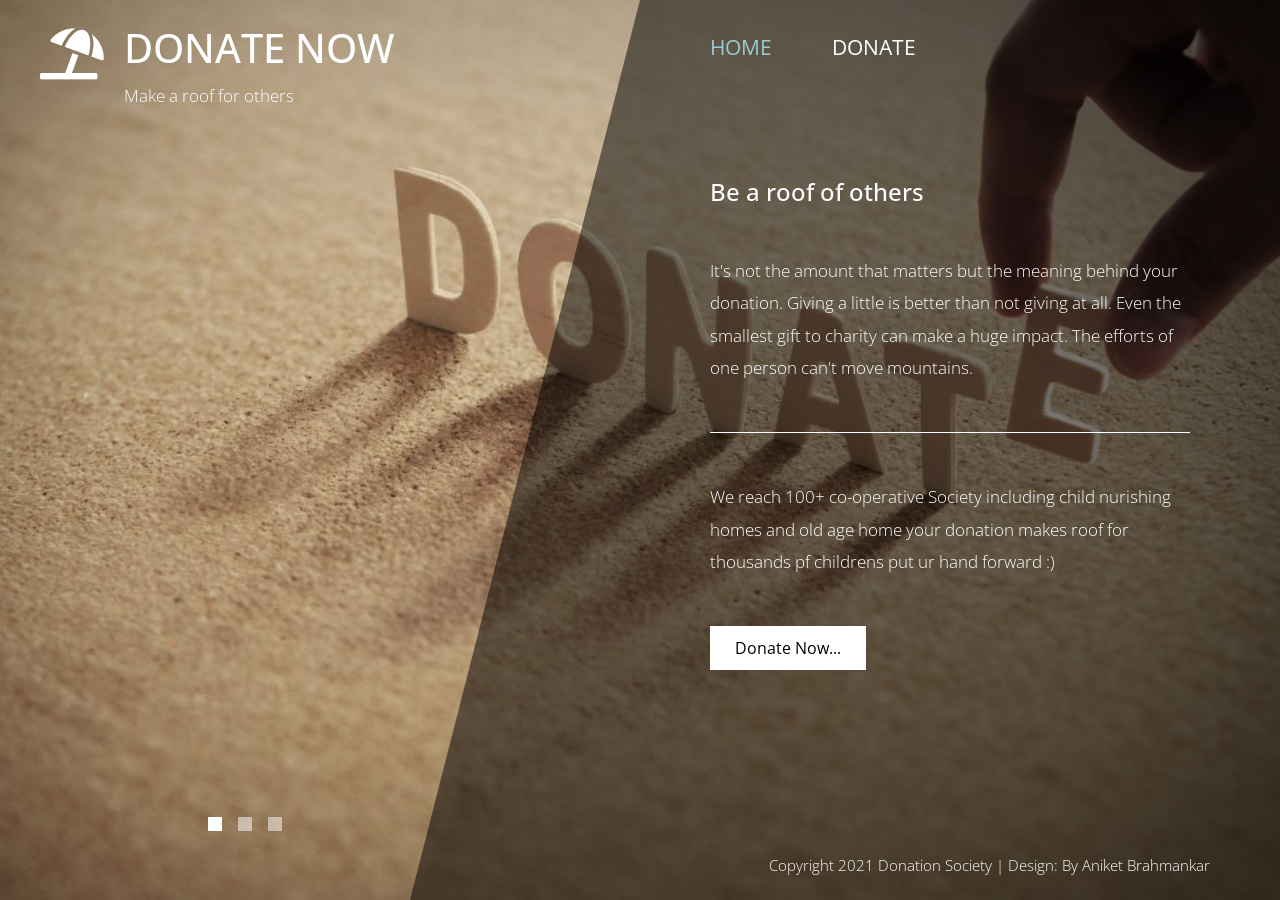
<file: index.html>
<!DOCTYPE html>
<html lang="en">

<head>
    <meta charset="UTF-8">
    <meta name="viewport" content="width=device-width, initial-scale=1.0">
    <meta http-equiv="X-UA-Compatible" content="ie=edge">
    <title>Diagoona HTML CSS Template</title>
    <link href="https://fonts.googleapis.com/css?family=Open+Sans:300,400" rel="stylesheet" /> <!-- https://fonts.google.com/ -->
    <link href="css/bootstrap.min.css" rel="stylesheet" /> <!-- https://getbootstrap.com/ -->
    <link href="fontawesome/css/all.min.css" rel="stylesheet" /> <!-- https://fontawesome.com/ -->
    <link href="css/templatemo-diagoona.css" rel="stylesheet" />
<!--

TemplateMo 550 Diagoona

https://templatemo.com/tm-550-diagoona

-->
</head>

<body style="background: url('img/diagoona-bg-1.jpg');">
    <div class="tm-container">        
        <div>
            <div class="tm-row pt-4">
                <div class="tm-col-left">
                    <div class="tm-site-header media">
                        <i class="fas fa-umbrella-beach fa-3x mt-1 tm-logo"></i>
                        <div class="media-body">
                            <h1 class="tm-sitename text-uppercase">Donate Now</h1>
                            <p class="tm-slogon">Make a roof for others</p>
                        </div>        
                    </div>
                </div>
                <div class="tm-col-right">
                    <nav class="navbar navbar-expand-lg" id="tm-main-nav">
                        <button class="navbar-toggler toggler-example mr-0 ml-auto" type="button" 
                            data-toggle="collapse" data-target="#navbar-nav" 
                            aria-controls="navbar-nav" aria-expanded="false" aria-label="Toggle navigation">
                            <span><i class="fas fa-bars"></i></span>
                        </button>
                        <div class="collapse navbar-collapse tm-nav" id="navbar-nav">
                            <ul class="navbar-nav text-uppercase">
                                <li class="nav-item active">
                                    <a class="nav-link tm-nav-link" href="#">Home <span class="sr-only">(current)</span></a>
                                </li>
                                <li class="nav-item">
                                    <a class="nav-link tm-nav-link" href="pay.html">Donate</a>
                                </li>

                            </ul>                            
                        </div>                        
                    </nav>
                </div>
            </div>
            
            <div class="tm-row">
                <div class="tm-col-left"></div>
                <main class="tm-col-right">
                    <section class="tm-content">
                        <h2 class="mb-5 tm-content-title">Be a roof of others</h2>
                        <p class="mb-5">It's not the amount that matters but the meaning behind your donation. Giving a little is better than not giving at all. Even the smallest gift to charity can make a huge impact. The efforts of one person can't move mountains.</p>
                        <hr class="mb-5">
                        <p class="mb-5">We reach 100+ co-operative Society including child nurishing homes and old age home your donation makes roof for thousands pf childrens put ur hand forward :)</p>                        
                        <a href="pay.html" class="btn btn-primary">Donate Now...</a>
                    </section>
                </main>
            </div>
        </div>        

        <div class="tm-row">
            <div class="tm-col-left text-center">            
                <ul class="tm-bg-controls-wrapper">
                    <li class="tm-bg-control active" data-id="0"></li>
                    <li class="tm-bg-control" data-id="1"></li>
                    <li class="tm-bg-control" data-id="2"></li>
                </ul>            
            </div>        
            <div class="tm-col-right tm-col-footer">
                <footer class="tm-site-footer text-right">
                    <p class="mb-0">Copyright 2021 Donation Society 
                    
                    | Design: By Aniket Brahmankar</p>
                </footer>
            </div>  
        </div>

        <!-- Diagonal background design -->
        <div class="tm-bg">
            <div class="tm-bg-left"></div>
            <div class="tm-bg-right"></div>
        </div>
    </div>

    <script src="js/jquery-3.4.1.min.js"></script>
    <script src="js/bootstrap.min.js"></script>
    <script src="js/jquery.backstretch.min.js"></script>
    <script src="js/templatemo-script.js"></script>
</body>
</html>
</file>
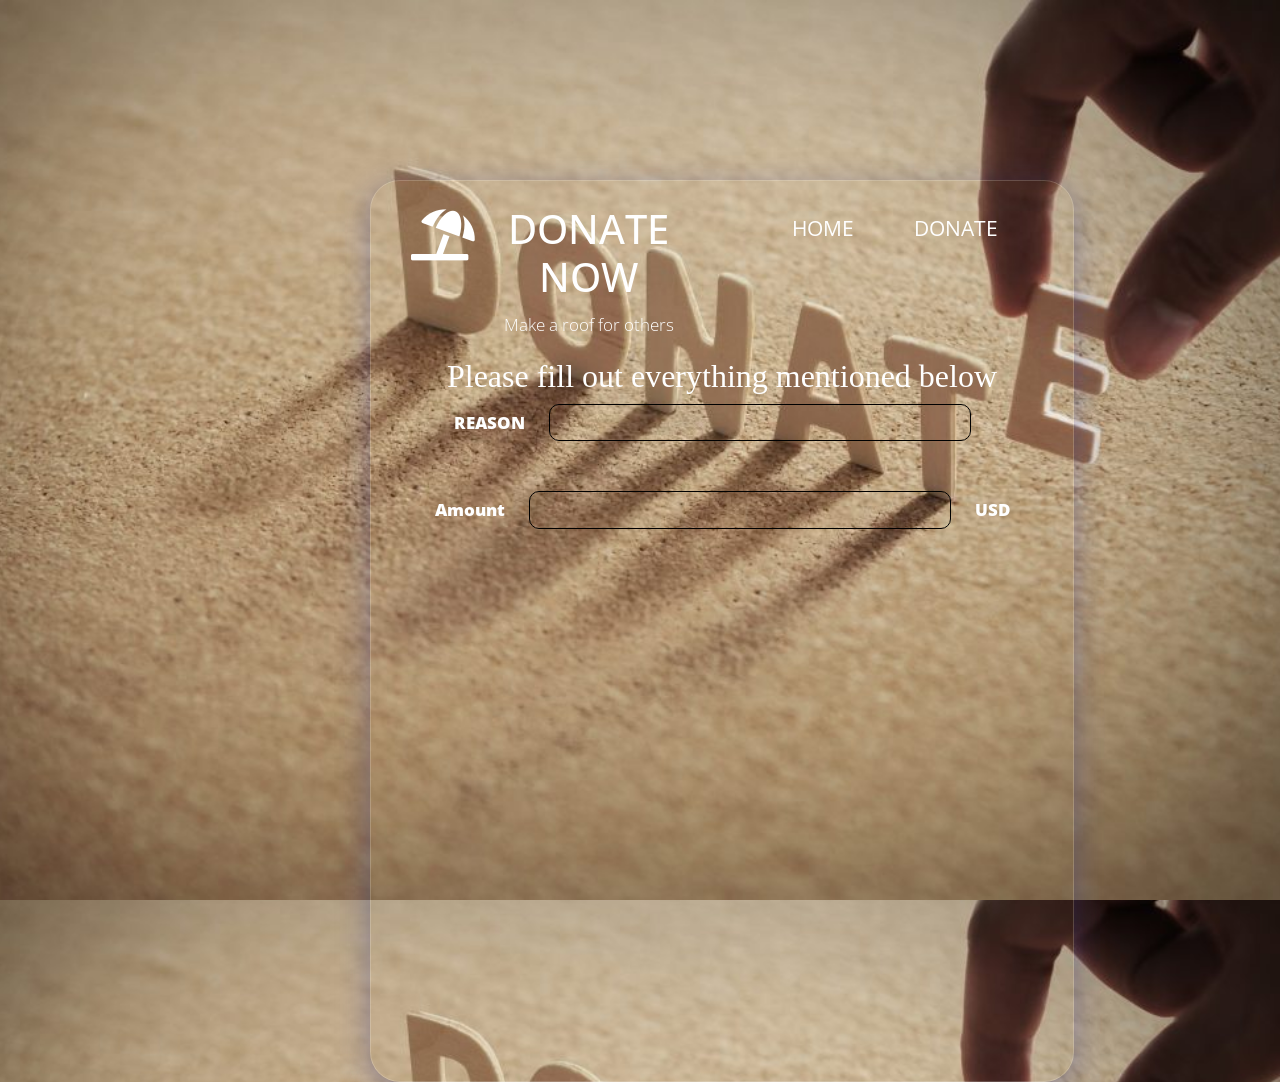
<file: pay.html>
<!DOCTYPE html>
<html lang="en">

<head>
    <meta charset="UTF-8">
    <meta name="viewport" content="width=device-width, initial-scale=1.0">
    <meta http-equiv="X-UA-Compatible" content="ie=edge">
    <title>Diagoona HTML CSS Template</title>
    <link href="https://fonts.googleapis.com/css?family=Open+Sans:300,400" rel="stylesheet" /> <!-- https://fonts.google.com/ -->
    <link href="css/bootstrap.min.css" rel="stylesheet" /> <!-- https://getbootstrap.com/ -->
    <link href="fontawesome/css/all.min.css" rel="stylesheet" /> <!-- https://fontawesome.com/ -->
    <link href="css/templatemo-diagoona.css" rel="stylesheet" />
    <link rel="stylesheet" href="detail.css">
<!--

TemplateMo 550 Diagoona

https://templatemo.com/tm-550-diagoona

-->
</head>

<body>
    <div class="tm-container">        
        <div>
            <div class="tm-row pt-4">
                <div class="tm-col-left">
                    <div class="tm-site-header media">
                        <i class="fas fa-umbrella-beach fa-3x mt-1 tm-logo"></i>
                        <div class="media-body">
                            <h1 class="tm-sitename text-uppercase">Donate Now</h1>
                            <p class="tm-slogon">Make a roof for others</p>
                        </div>        
                    </div>
                </div>
                <div class="tm-col-right">
                    <nav class="navbar navbar-expand-lg" id="tm-main-nav">
                        <!-- <button class="navbar-toggler toggler-example mr-0 ml-auto" type="button" 
                            data-toggle="collapse" data-target="#navbar-nav" 
                            aria-controls="navbar-nav" aria-expanded="false" aria-label="Toggle navigation">
                            <span><i class="fas fa-bars"></i></span>
                        </button>  -->
                        <div class="collapse navbar-collapse tm-nav" id="navbar-nav">
                            <ul class="navbar-nav text-uppercase">
                                <li class="nav-item active">
                                    <a class="nav-link tm-nav-link" href="index.html" style="color: white;">Home <span class="sr-only">(current)</span></a>
                                </li>
                                <li class="nav-item">
                                    <a class="nav-link tm-nav-link" href="#">Donate</a>
                                </li>

                            </ul>                            
                        </div>                        
                    </nav>
                </div>
            </div>
                    <div class="heading">
            <h2>Please fill out everything mentioned below</h2>
        </div>
<div id="smart-button-container" style="opacity: 1.5; ">
    <div style="text-align: center; font-weight: 800;"><label for="description">REASON</label>
        <input type="text" class="insert" name="descriptionInput" id="description" maxlength="127" value=""></div>
      <p id="descriptionError" style="visibility: hidden; color:red; text-align: center;">Please enter a description</p>

    <div style="text-align: center;  font-weight: 800;"><label for="amount">Amount   </label>
        <input name="amountInput" class="insert" type="number" id="amount" value="" ><span> USD</span></div>
      <p id="priceLabelError" style="visibility: hidden; color:red; text-align: center;">Please enter a price</p>

    <div id="invoiceidDiv" style="text-align: center; display: none;"><label for="invoiceid"> </label><input name="invoiceid" maxlength="127" type="text" id="invoiceid" value="" ></div>
      <p id="invoiceidError" style="visibility: hidden; color:red; text-align: center;">Please enter an Invoice ID</p>
    <div style="text-align: center; margin-top: 0.625rem;" id="paypal-button-container"></div>
  </div>
  
  <script src="https://www.paypal.com/sdk/js?client-id=AVCsGN2iL0JJFuo1Vu5TNVMJPCbCRQG1iIjVxvuvNFmRJnxyKg9xpVsx_ZcUrdZU-fDy28LJD1GSlS5v&currency=USD" data-sdk-integration-source="button-factory"></script>
  <script src="payment.js"></script>
  

        <!-- Diagonal background design -->
        <!-- <div class="tm-bg">
            <div class="tm-bg-left"></div>
            <div class="tm-bg-right"></div>
        </div> -->
    </div>

    <script src="js/jquery-3.4.1.min.js"></script>
    <script src="js/bootstrap.min.js"></script>
    <script src="js/jquery.backstretch.min.js"></script>
    <script src="js/templatemo-script.js"></script>
</body>
</html>
</file>
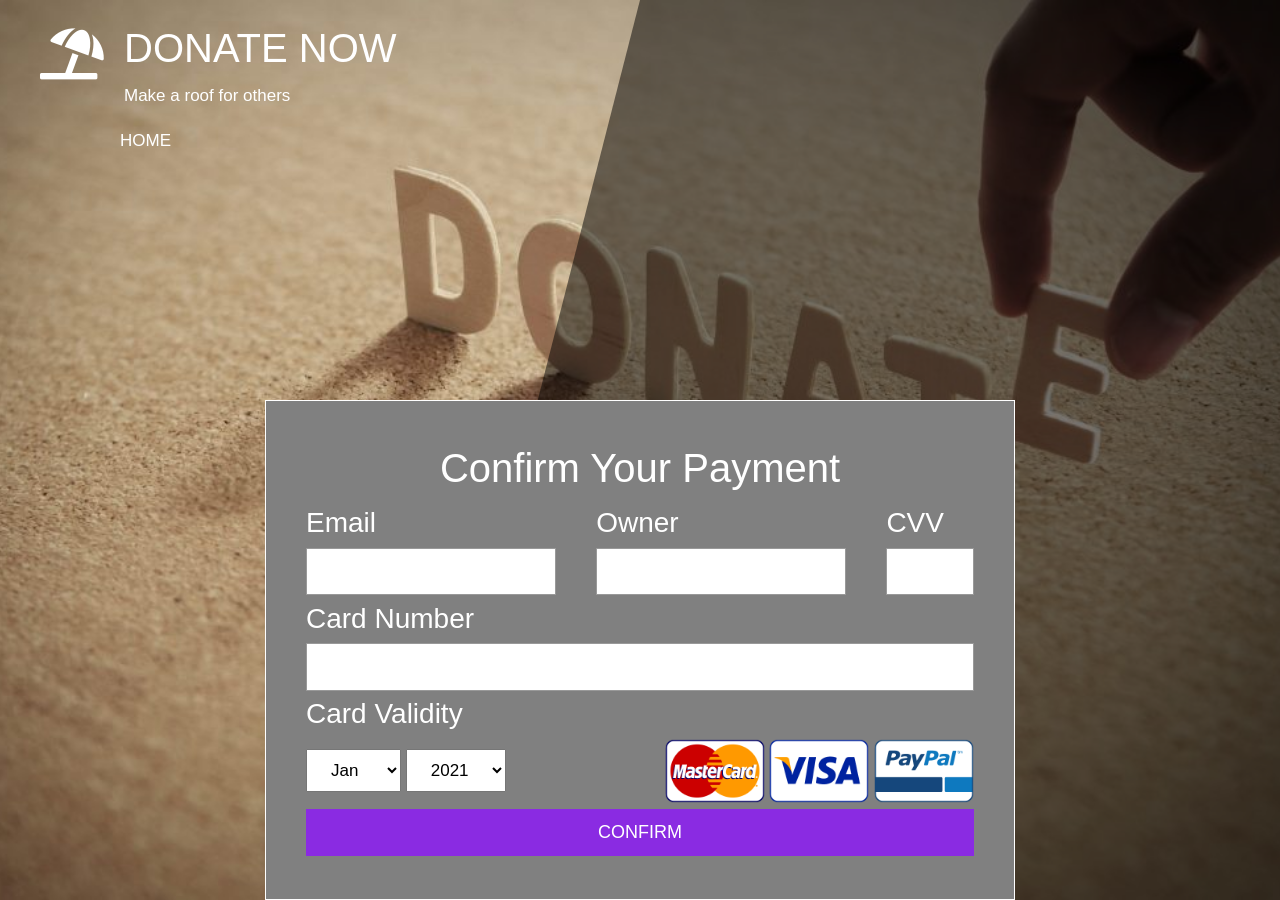
<file: xyz.html>
<!DOCTYPE html>
<html lang="en">

<head>
    <meta charset="UTF-8">
    <meta name="viewport" content="width=device-width, initial-scale=1.0">
    <meta http-equiv="X-UA-Compatible" content="ie=edge">
    <title>Diagoona - Donate Page</title>
    <link href="https://fonts.googleapis.com/css?family=Open+Sans:300,400" rel="stylesheet" /> <!-- https://fonts.google.com/ -->
    <link href="css/bootstrap.min.css" rel="stylesheet" /> <!-- https://getbootstrap.com/ -->
    <link href="fontawesome/css/all.min.css" rel="stylesheet" /> <!-- https://fontawesome.com/ -->
    <link href="css/templatemo-diagoona.css" rel="stylesheet" />
    <link rel="stylesheet" href="style.css">
<!--

TemplateMo 550 Diagoona

https://templatemo.com/tm-550-diagoona

-->
</head>

<body>
    <div class="tm-container">        
        <div>
            <div class="tm-row pt-4">
                <div class="tm-col-left">
                    <div class="tm-site-header media">
                        <i class="fas fa-umbrella-beach fa-3x mt-1 tm-logo"></i>
                        <div class="media-body">
                            <h1 class="tm-sitename text-uppercase">Donate Now</h1>
                            <p class="tm-slogon">Make a roof for others</p>
                        </div>        
                    </div>
                <!-- </div>
                <div class="collapse navbar-collapse tm-nav" id="navbar-nav"> -->
                    <ul class="navbar-nav text-uppercase">
                        <li class="nav-item active">
                            <a class="nav-link tm-nav-link" href="index.html" style="color: white; display: inline; margin: -20vh 80px;">Home <span class="sr-only">(current)</span></a>
                        </li>

                    </ul>                            
                </div>   
                <!-- <div class="tm-col-right">
                    <nav class="navbar navbar-expand-lg" id="tm-main-nav">
                        <button class="navbar-toggler toggler-example mr-0 ml-auto" type="button" 
                            data-toggle="collapse" data-target="#navbar-nav" 
                            aria-controls="navbar-nav" aria-expanded="false" aria-label="Toggle navigation">
                            <span><i class="fas fa-bars"></i></span> -->
                        <!-- </button>
                        <div class="collapse navbar-collapse tm-nav" id="navbar-nav">
                            <ul class="navbar-nav text-uppercase">
                                <li class="nav-item">
                                    <a class="nav-link tm-nav-link" href="index.html">Home</a>
                                </li>
                                <li class="nav-item active">
                                    <a class="nav-link tm-nav-link" href="about.html">Donate<span class="sr-only">(current)</span></a>
                                </li>
                            </ul>                            
                        </div>                         -->
                    </nav>
                </div>
            </div>
            
            <div class="container">
        <h1>Confirm Your Payment</h1>
        <div class="first-row">
            <div class="owner">
                <h3>Email</h3>
                <div class="input-field">
                    <input type="text">
                </div>
            </div>
            <div class="owner">
                <h3>Owner</h3>
                <div class="input-field">
                    <input type="text">
                </div>
            </div>
            <div class="cvv">
                <h3>CVV</h3>
                <div class="input-field">
                    <input type="password">
                </div>
            </div>
        </div>
        <div class="second-row">
            <div class="card-number">
                <h3>Card Number</h3>
                <div class="input-field">
                    <input type="text">
                </div>
            </div>
        </div>
        <div class="third-row">
            <h3>Card Validity</h3>
            <div class="selection">
                <div class="date">
                    <select name="months" id="months">
                        <option value="Jan">Jan</option>
                        <option value="Feb">Feb</option>
                        <option value="Mar">Mar</option>
                        <option value="Apr">Apr</option>
                        <option value="May">May</option>
                        <option value="Jun">Jun</option>
                        <option value="Jul">Jul</option>
                        <option value="Aug">Aug</option>
                        <option value="Sep">Sep</option>
                        <option value="Oct">Oct</option>
                        <option value="Nov">Nov</option>
                        <option value="Dec">Dec</option>
                      </select>
                      <select name="years" id="years">
                        <option value="2021">2021</option>
                        <option value="2020">2020</option>
                        <option value="2019">2019</option>
                        <option value="2018">2018</option>
                        <option value="2017">2017</option>
                        <option value="2016">2016</option>
                        <option value="2015">2015</option>
                      </select>
                </div>
                <div class="cards">
                    <img src="mc.png" alt="">
                    <a href="https://razorpay.com/links/card-payment-process/?utm_adgroup=pg_card_creditcard_processing&utm_gclid=Cj0KCQjwv5uKBhD6ARIsAGv9a-yziaEPZu1UmW8Zmh5dMifl3G-xe3dLRwQaaYWT3oBopFr9uRB6HMYaAurREALw_wcB&utm_source=google&utm_medium=cpc&utm_campaign=pg_card&utm_term=process%20credit%20cards%20online&utm_content=responsive&hsa_ad=355846434899&hsa_tgt=aud-487244514233:kwd-14459001&hsa_acc=9786800965&hsa_grp=74937903027&hsa_src=g&hsa_ver=3&hsa_net=adwords&hsa_mt=b&hsa_kw=process%20credit%20cards%20online&hsa_cam=1995263018&gclid=Cj0KCQjwv5uKBhD6ARIsAGv9a-yziaEPZu1UmW8Zmh5dMifl3G-xe3dLRwQaaYWT3oBopFr9uRB6HMYaAurREALw_wcB"><img src="vi.png" alt=""></a>
                   <a href="https://www.paypal.com/in/webapps/mpp/home?kid=p39982204948&gclid=Cj0KCQjwv5uKBhD6ARIsAGv9a-zllfRZybPwDRgRY_QbTmayRETuEHhVL0oLiekL6-q_ReghSRh8-N4aAs0JEALw_wcB&gclsrc=aw.ds"><img src="pp.png" alt=""></a>
                </div>
            </div>    
        </div>
        <div class="btnn">
            <a href="" style="color: white;">Confirm</a>
        </div>
 
    </div>

        <!-- Diagonal background design -->
        <div class="tm-bg">
            <div class="tm-bg-left"></div>
            <div class="tm-bg-right"></div>
        </div>
    </div>

    <script src="js/jquery-3.4.1.min.js"></script>
    <script src="js/bootstrap.min.js"></script>
    <script src="js/jquery.backstretch.min.js"></script>
    <script src="js/templatemo-script.js"></script>
</body>
</html>
</file>
<file: css/templatemo-diagoona.css>
/*

TemplateMo 550 Diagoona

https://templatemo.com/tm-550-diagoona

*/

body {
    font-family: 'Open Sans', Arial, sans-serif;
    font-size: 17px;
    font-weight: 300;
    overflow-x: hidden;
    color: white;
    background-color: #2C353C;
}

a { 
    transition: all 0.3s ease; 
    text-decoration: none;
}

ul { padding: 0; }
a:hover { text-decoration: none; }
button:focus { outline: none; }
p { line-height: 1.9; }
.tm-logo { margin-right: 20px; }
.tm-slogan { font-size: 0.8rem; }

/* Navigation */
.navbar-toggler {
    padding: 8px 15px;
    border: 0;
    border-radius: 0;
    transform: skewX(-15deg);
    background-color: rgba(0,0,0,0.5);
    color: white;    
}

.navbar-toggler i { transform: skewX(15deg); }

.navbar-expand-lg {
    padding-left: 0;
    padding-right: 0;
}

.navbar-expand-lg .navbar-nav .nav-link { padding: 0; }

.navbar-expand-lg .navbar-nav .tm-nav-link {
    font-size: 1.3rem;
    font-weight: 400;
    color: white;    
    padding-bottom: 30px;    
}

.nav-item { margin-right: 60px; }

.nav-item:last-child { margin-right: 0; }

.nav-item.active .tm-nav-link,
.nav-item:hover .tm-nav-link {
    color: #9CC;
}

/* Page Background */
.tm-bg {
    position: absolute;
    left: 0;
    right: 0;
    width: 100%;
    height: 100%;
    display: flex;
    z-index: -1000;
}

.tm-bg-left,
.tm-bg-right {
    position: relative;
    width: 50%;
    height: 100%;
}

.tm-bg-right { background-color: rgba(0,0,0,0.5); }

.tm-bg-left {
    border-right: 230px solid rgba(0,0,0,0.5);
    border-top: 100vh solid transparent;
}

.tm-bg-controls-wrapper {
    display: inline-block;
    margin-left: -150px;
}

.tm-bg-control {
    display: inline-block;
    width: 14px;
    height: 14px;
    background-color: rgba(255,255,255,0.5);
    margin: 6px;
    cursor: pointer;
}

.tm-bg-control.active,
.tm-bg-control:hover {
    background-color: white;
}

.tm-container {
    width: 100%;
    height: 100%;
    min-height: 100vh;
    position: relative;
    display: flex;
    flex-direction: column;
    justify-content: space-between;  
}

.tm-row { display: flex; }

.tm-col-left {
    width: 50%;
    height: 100%;
    padding-left: 40px;  
    padding-right: 40px;
}

.tm-col-right {
    width: 50%;
    height: 100%;
    padding-left: 70px;
    padding-right: 70px;
}

.tm-content {
    max-width: 660px;
    margin-top: 50px;
    padding-right: 20px;
}

.tm-about { max-width: 525px; }

::-webkit-scrollbar {
    -webkit-appearance: none;
    width: 10px;
}
  
::-webkit-scrollbar-thumb {
    border-radius: 5px;
    background-color: rgba(255,255,255,.8);
    box-shadow: 0 0 1px rgba(255,255,255,.8);
}

.tm-content-title { font-size: 1.5rem; }
hr { border-top: 1px solid white; }

.btn {
    padding: 10px 25px;
    border-radius: 0;
}

.btn-big {
    padding: 9px 40px;
    font-size: 1.2rem;;
}

.btn-primary {
    background-color: white;
    color: black;
    border: 0;
}

.btn-primary:hover {
    background-color: #9CC;
    color: black;
}

.tm-site-footer {
    padding: 40px 0 20px;
    max-width: 660px;
    font-size: 0.95rem;
}

.tm-col-footer { padding-left: 0; }
.tm-text-link { color: white; }

.tm-text-link:hover,
.tm-text-link:focus {
    color: #9CC;
}

/* Service */ 
.tm-service-text { max-width: 365px; }
.tm-service-img { margin-right: 25px; }
.tm-service-img-r { margin-left: 25px; }

/* Contact */
.form-control,
textarea {    
    color: white;
    background-color: transparent;
    background-clip: padding-box;
    border: none;
    border-bottom: 1px solid #999A9B;
    border-radius: 0;
    transition: border-color 0.15s ease-in-out, box-shadow 0.15s ease-in-out;
    padding: 10px 0;
    font-family: 'Open Sans', Arial, sans-serif;
    font-size: 1rem;
    font-weight: 400;
    line-height: 1.5;
}

.form-control:focus {
    color: white;
    background-color: transparent;    
    box-shadow: none;
    border-color: #9CC;
    outline: none;
}

.mb-85 { margin-bottom: 85px; }
.tm-contact-main { max-width: 690px; }

.tm-contact {
    max-width: 420px;
    margin-left: auto;
    margin-right: auto;
}

.form-control::-webkit-input-placeholder { color: white; } /* Edge */  
.form-control:-ms-input-placeholder { color: white; } /* Internet Explorer 10-11 */  
.form-control::placeholder { color: white; }

@media (max-width: 1200px) {
    .nav-item { margin-right: 30px; }

    .tm-page-right {
        padding-left: 30px;
        padding-right: 30px;
    }
}

@media (max-width: 992px) {    
    .tm-nav {
        position: absolute;
        background: rgba(0, 0, 0, 0.8);
        color: white;
        top: 44px;
        right: 4px;
    }

    .navbar-expand-lg .navbar-nav .tm-nav-link {
        color: white;
        font-size: 1.1rem;
        padding: 13px 20px;
    }

    .nav-item { margin-right: 0; }

    .nav-item.active .tm-nav-link,
    .nav-item:hover .tm-nav-link {
        color: #9CC;
    }

    .tm-content { margin-top: 20px; }
    .tm-site-footer { padding-top: 40px; }
    .tm-col-left { width: 40%; }

    .tm-col-right {
        width: 60%;
        padding-left: 100px;
        padding-right: 30px;
    }
    
    .tm-col-footer { padding-left: 0; }
}

@media (max-width: 768px) {
    .tm-row { flex-direction: column; }

    .tm-col-left,
    .tm-col-right,
    .tm-bg-left,
    .tm-bg-right {
        width: 100%;
    }

    #tm-main-nav {
        position: fixed;
        top: 50px;
        right: 40px;
        padding-bottom: 0;
    }  
    
    .tm-bg { flex-direction: column; }

    .tm-bg-left {
        height: 200px;        
        border-bottom: 50px solid rgba(0,0,0,0.5);
        border-right: 0;
        border-top: 0;
    }

    .tm-bg-right { height: calc(100% - 200px); }

    .tm-bg-controls-wrapper {
        margin-left: 0;
        margin-top: 50px;
    }

    .tm-content {
        max-height: none;
        margin-top: 40px;
    }

    .tm-col-right {
        padding-top: 40px;
        padding-left: 30px;
    }

    .tm-col-footer {
        padding-left: 10px;
        padding-right: 10px;
    }
}

@media (max-width: 460px) {
    .tm-logo { margin-right: 15px; }
    .tm-sitename { font-size: 1.8rem; }
    .tm-slogon { font-size: 0.8rem; }
}

@media (max-width: 450px), (min-width: 768px) and (max-width: 830px), (min-width: 992px) and (max-width: 1040px) {
    .tm-service-media { flex-direction: column; }
    .tm-service-media-img-l { flex-direction: column-reverse; }
    .tm-service-text { margin-top: 20px; }
    .tm-service-img { margin-right: 0; }
    .tm-service-img-r { margin-left: 0; }
}
</file>
<file: detail.css>
body{
    background-image:url("img/diagoona-bg-1.jpg");
    background-size:cover;
    text-align:center;
}
body{
    box-shadow: 0 8px 32px 0 rgba( 31, 38, 135, 0.37 );
    
    border-radius:30px;
    border: 1px solid rgba( 254, 254, 254, 0.18 );
    width:55%;
    position:absolute;
    margin-top:180px;
    margin-left:370px;
    align-items:center;
}
.heading{
    text-align:center;
    font-family:"Brush Script MT", cursive;
    font-size: 20px;
    
}
.mssg{
    margin-left: 100px;
    margin-bottom:30px;
    font-family:"Brush Script MT", cursive;
    font-size: 20px;
}
input{
    border-radius: 10px;
    border: 1px solid black;
    padding: 5px 100px;
}
button{
    border-radius: 50px;
}
.btn{
    position:relative;
    left:28%;
    margin-bottom:20px;
    margin-top:20px;
}
button:hover{
    background-color:rgb(23, 205, 231);
}
#smart-button-container input:hover{
    background-color: #eabf9f;
}
.insert{
    margin: 0px 20px;
    border-radius: 10px;
    background: transparent;
    border-color: 10px solid white;
}
</file>
<file: style.css>
*{
    margin: 0;
    padding: 0;
    box-sizing: border-box;
    font-family: 'Poppins', sans-serif;
}

body{
    width: 100%;
    height: 100vh;
    display: flex;
    justify-content: center;
    align-items: center;
    background-color: azure;
}

.container{
    width: 750px;
    height: 500px;
    border: 1px solid;
    background-color: gray;
    display: flex;
    flex-direction: column;
    padding: 40px;
    justify-content:space-around;
}

.container h1{
    text-align: center;
}

.first-row{
     display: flex;
}

.owner{
    width: 100%;
    margin-right: 40px;
}

.input-field{
    border: 1px solid #999;
}

.input-field input{
    width: 100%;
    border:none;
    outline: none;
    padding: 10px;
}

.selection{
    display: flex;
    justify-content: space-between;
    align-items: center;
}

.selection select{
    padding: 10px 20px;
}

.btnn{
    background-color: blueviolet;
    color: white;
    text-align: center;
    text-transform: uppercase;
    text-decoration: none;
    padding: 10px;
    font-size: 18px;
    transition: 0.5s;
}

a:hover{
    background-color: dodgerblue;
}

.cards img{
    width: 100px;
}
</file>
